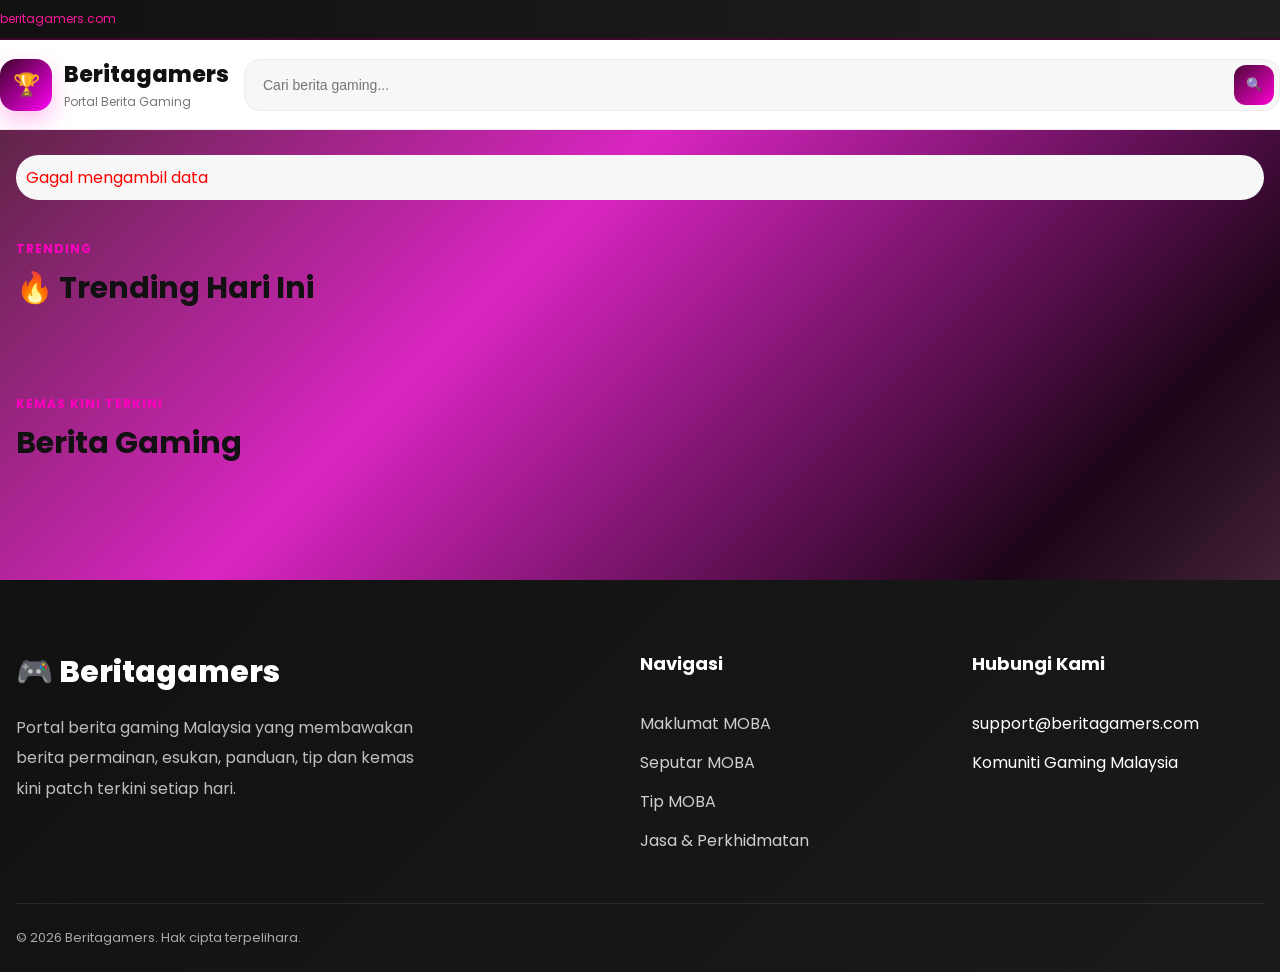
<file: index.html>
<!DOCTYPE html>
<html lang="ms">
<head>

  <meta charset="UTF-8">
  <meta name="viewport" content="width=device-width, initial-scale=1.0">

  <title>Beritagamers</title>

  <!-- FONT -->
  <link rel="preconnect" href="https://fonts.googleapis.com">

  <link
    href="https://fonts.googleapis.com/css2?family=Poppins:wght@300;400;500;600;700;800&display=swap"
    rel="stylesheet"
  >

  <!-- CSS -->
  <link rel="stylesheet" href="style.css">

</head>

<body>

  <!-- ================= TOPBAR ================= -->
  <div class="topbar">

    <div class="container topbar-flex">

      

      <span>
        beritagamers.com
      </span>

    </div>

  </div>

  <!-- ================= HEADER ================= -->
  <header class="header">

    <div class="container header-wrapper">

      <!-- LOGO -->
      <a href="index.html" class="logo">

        <div class="logo-icon">
          🏆
        </div>

        <div class="logo-text">

          <h1>Beritagamers</h1>

          <p>
            Portal Berita Gaming
          </p>

        </div>

      </a>

      <!-- SEARCH -->
      <div class="search-box">

        <!-- JANGAN HAPUS -->
        <input
          type="text"
          id="search-input"
          placeholder="Cari berita gaming..."
        >

        <button>
          🔍
        </button>

      </div>

      <!-- ACTION -->

    </div>

  </header>

  <!-- ================= NAVBAR telah dihapus ================= -->


  <!-- ================= HERO ================= -->
  <section class="hero-section">

    <div class="container">

      <!-- JANGAN HAPUS -->
      <div id="hero-container" class="hero-main">

        <div class="loading-box">
          Sedang memuatkan berita...
        </div>

      </div>

    </div>

  </section>

  <!-- ================= TRENDING ================= -->
  <section class="trending-section">

    <div class="container">

      <div class="section-title">

        <span>
          TRENDING
        </span>

        <h2>
          🔥 Trending Hari Ini
        </h2>

      </div>

      <!-- JANGAN HAPUS -->
      <div id="trending-container" class="trending-wrapper"></div>

    </div>

  </section>

  <!-- ================= NEWS ================= -->
  <main class="news-section">

    <div class="container">

      <div class="section-title">

        <span>
          KEMAS KINI TERKINI
        </span>

        <h2>
          Berita Gaming
        </h2>

      </div>

      <!-- JANGAN HAPUS -->
      <div id="news-container" class="news-grid"></div>

    </div>

  </main>

  <!-- ================= FOOTER ================= -->
  <footer class="footer">

    <div class="container">

      <!-- TOP -->
      <div class="footer-top">

        <!-- BRAND -->
        <div class="footer-brand">

          <div class="footer-logo">
            🎮 Beritagamers
          </div>

          <p>
            Portal berita gaming Malaysia yang membawakan berita permainan,
            esukan, panduan, tip dan kemas kini patch terkini setiap hari.
          </p>

        </div>

        <!-- MENU -->
        <div class="footer-menu">

          <h3>
            Navigasi
          </h3>

          <a href="#">
            Maklumat MOBA
          </a>

          <a href="#">
            Seputar MOBA
          </a>

          <a href="#">
            Tip MOBA
          </a>

          <a href="#">
            Jasa & Perkhidmatan
          </a>

        </div>

        <!-- CONTACT -->
        <div class="footer-menu">

          <h3>
            Hubungi Kami
          </h3>

          <p>
            support@beritagamers.com
          </p>

          <p>
            Komuniti Gaming Malaysia
          </p>

        </div>

      </div>

      <!-- BOTTOM -->
      <div class="footer-bottom">

        <p>
          © 2026 Beritagamers. Hak cipta terpelihara.
        </p>

      </div>

    </div>

  </footer>

  <!-- SCRIPT -->
  <script src="script.js"></script>

</body>
</html>
</file>
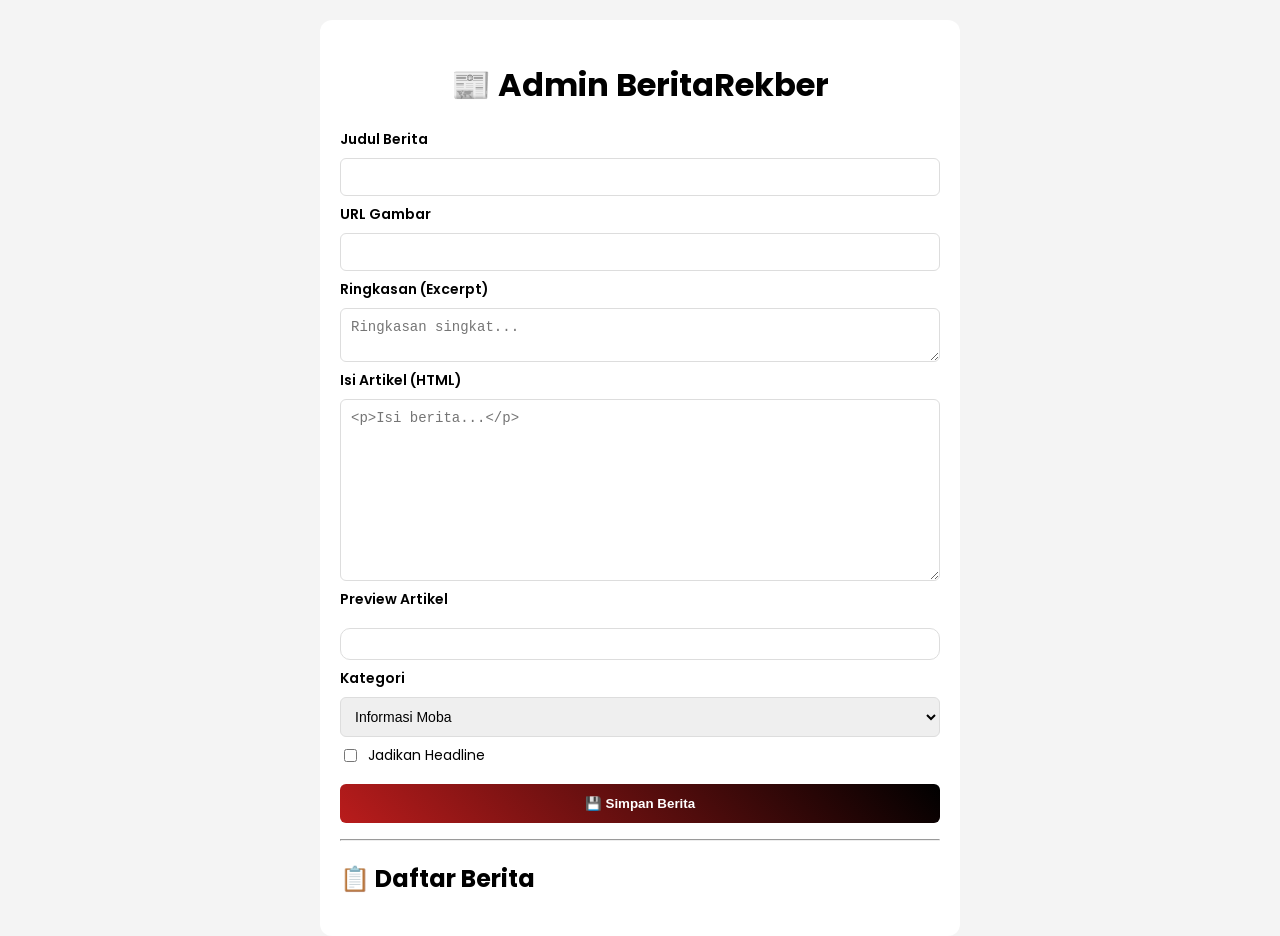
<file: admin.html>
<!DOCTYPE html>
<html lang="id">
<head>
  <meta charset="UTF-8">
  <meta name="viewport" content="width=device-width, initial-scale=1.0">
  <title>Admin BeritaRekber</title>

  <!-- FONT GOOGLE -->
  <link href="https://fonts.googleapis.com/css2?family=Poppins:wght@300;400;600&display=swap" rel="stylesheet">

  <link rel="stylesheet" href="admin.css">
</head>
<body>

<div class="admin-container">
  <h1>📰 Admin BeritaRekber</h1>

  <form id="news-form">

  <input type="hidden" id="edit-id">

  <!-- JUDUL -->
  <label>Judul Berita</label>
  <input type="text" id="title" required>

  <!-- GAMBAR -->
  <label>URL Gambar</label>
  <input type="text" id="image" required>

  <!-- EXCERPT -->
  <label>Ringkasan (Excerpt)</label>
  <textarea id="excerpt" rows="2" placeholder="Ringkasan singkat..."></textarea>

  <!-- CONTENT (INI YANG PENTING) -->
  <label>Isi Artikel (HTML)</label>
  <textarea id="content" rows="10" placeholder="<p>Isi berita...</p>" required></textarea>

  <!-- PREVIEW -->
  <label>Preview Artikel</label>
  <div id="preview-box" class="preview-box"></div>

  <!-- KATEGORI -->
  <label>Kategori</label>
  <select id="category">
    <option>Informasi Moba</option>
    <option>Seputar Moba</option>
    <option>Moba Tips</option>
    <option>Jasa & Layanan</option>
  </select>

  <!-- HEADLINE -->
  <label class="checkbox">
    <input type="checkbox" id="headline">
    Jadikan Headline
  </label>

  <button type="submit">💾 Simpan Berita</button>
</form>

  <p id="status"></p>

  <hr>

  <h2>📋 Daftar Berita</h2>
  <div id="admin-list"></div>
</div>

<script src="admin.js"></script>
</body>
</html>
</file>
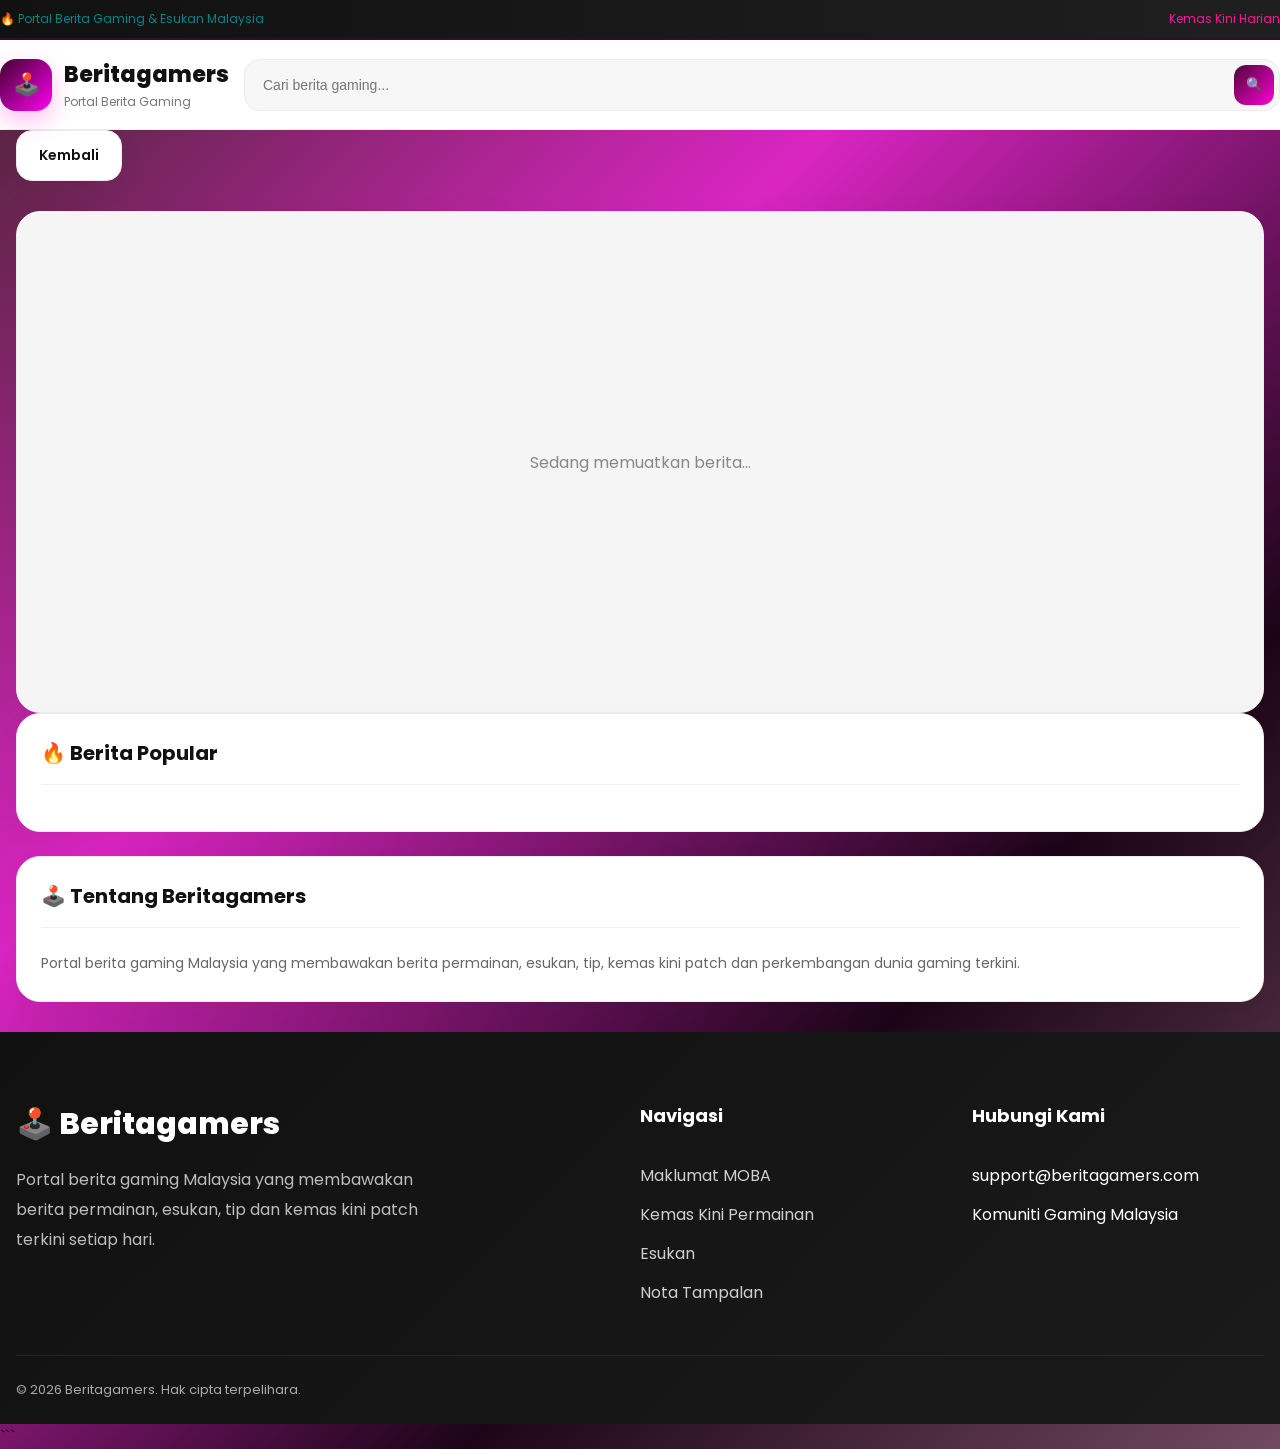
<file: detail.html>
<!DOCTYPE html>
<html lang="ms">
<head>

  <meta charset="UTF-8">
  <meta name="viewport" content="width=device-width, initial-scale=1.0">

  <title>Butiran Berita - Beritagamers</title>

  <!-- FONT -->
  <link rel="preconnect" href="https://fonts.googleapis.com">

  <link
    href="https://fonts.googleapis.com/css2?family=Poppins:wght@300;400;500;600;700;800&display=swap"
    rel="stylesheet"
  >

  <!-- CSS -->
  <link rel="stylesheet" href="style.css">

</head>

<body>

  <!-- ================= TOPBAR ================= -->
  <div class="topbar">

    <div class="container topbar-flex">

      <p>
        🔥 Portal Berita Gaming & Esukan Malaysia
      </p>

      <span>
        Kemas Kini Harian
      </span>

    </div>

  </div>

  <!-- ================= HEADER ================= -->
  <header class="header">

    <div class="container header-wrapper">

      <!-- LOGO -->
      <a href="index.html" class="logo">

        <div class="logo-icon">
          🕹️
        </div>

        <div class="logo-text">

          <h1>Beritagamers</h1>

          <p>
            Portal Berita Gaming
          </p>

        </div>

      </a>

      <!-- SEARCH -->
      <div class="search-box">

        <input
          type="text"
          placeholder="Cari berita gaming..."
        >

        <button>
          🔍
        </button>

      </div>

    </div>

  </header>

  <!-- ================= DETAIL ================= -->
  <main class="detail-page">

    <div class="container">

      <!-- BACK -->
      <div class="detail-back">

        <a href="index.html" class="back-button">
          Kembali
        </a>

      </div>

      <!-- CONTENT -->
      <div class="detail-layout">

        <!-- MAIN CONTENT -->
        <section class="detail-main">

          <!-- JANGAN HAPUS ID -->
          <div id="detail-container" class="detail-container">

            <div class="loading-box">
              Sedang memuatkan berita...
            </div>

          </div>

        </section>

        <!-- SIDEBAR -->
        <aside class="detail-sidebar">

          <!-- POPULAR -->
          <div class="sidebar-card">

            <div class="sidebar-card-title">
              🔥 Berita Popular
            </div>

            <!-- JANGAN HAPUS ID -->
            <div id="popular-container" class="popular-list"></div>

          </div>

          <!-- ABOUT -->
          <div class="sidebar-card">

            <div class="sidebar-card-title">
              🕹️ Tentang Beritagamers
            </div>

            <p class="sidebar-about">
              Portal berita gaming Malaysia yang membawakan berita permainan,
              esukan, tip, kemas kini patch dan perkembangan dunia gaming terkini.
            </p>

          </div>

        </aside>

      </div>

    </div>

  </main>

  <!-- ================= FOOTER ================= -->
  <footer class="footer">

    <div class="container">

      <!-- TOP -->
      <div class="footer-top">

        <!-- BRAND -->
        <div class="footer-brand">

          <div class="footer-logo">
            🕹️ Beritagamers
          </div>

          <p>
            Portal berita gaming Malaysia yang membawakan berita permainan,
            esukan, tip dan kemas kini patch terkini setiap hari.
          </p>

        </div>

        <!-- MENU -->
        <div class="footer-menu">

          <h3>
            Navigasi
          </h3>

          <a href="#">
            Maklumat MOBA
          </a>

          <a href="#">
            Kemas Kini Permainan
          </a>

          <a href="#">
            Esukan
          </a>

          <a href="#">
            Nota Tampalan
          </a>

        </div>

        <!-- CONTACT -->
        <div class="footer-menu">

          <h3>
            Hubungi Kami
          </h3>

          <p>
            support@beritagamers.com
          </p>

          <p>
            Komuniti Gaming Malaysia
          </p>

        </div>

      </div>

      <!-- BOTTOM -->
      <div class="footer-bottom">

        <p>
          © 2026 Beritagamers. Hak cipta terpelihara.
        </p>

      </div>

    </div>

  </footer>

  <!-- SCRIPT -->
  <script src="detail.js"></script>

</body>
</html>
```
</file>
<file: style.css>
/* =========================
   RESET
========================= */
*{
  margin:0;
  padding:0;
  box-sizing:border-box;
}

html{
  scroll-behavior:smooth;
}

body{
  font-family:'Poppins',sans-serif;
  background:
linear-gradient(
135deg,
#47252f 0%,
#da25c2 35%,
#1d0518 70%,
#724961 100%
);

box-shadow:
0 0 40px rgba(143, 61, 102, 0.25);
  color:#111;
  overflow-x:hidden;
}

/* =========================
   GLOBAL
========================= */
a{
  text-decoration:none;
  color:inherit;
}

img{
  width:100%;
  display:block;
}

.container{
  width:100%;
  max-width:1280px;
  margin:auto;
  padding:0 16px;
}

/* =========================
   SCROLLBAR
========================= */
::-webkit-scrollbar{
  width:8px;
}

::-webkit-scrollbar-track{
  background:#f3f3f3;
}

::-webkit-scrollbar-thumb{
  background:linear-gradient(to bottom,#2b0935,#ff00bf);
  border-radius:20px;
}

/* =========================
   TOPBAR
========================= */
.topbar{
  background:
  linear-gradient(90deg,#111,#1f1f1f);

  color:#03858a;

  font-size:12px;

  border-bottom:
  2px solid #3f0728;
}

.topbar-flex{
  display:flex;
  align-items:center;
  justify-content:space-between;

  padding:10px 0;
}

.topbar span{
  color:#f8189b;
}

/* =========================
   HEADER
========================= */
.header{
  position:sticky;
  top:0;
  z-index:999;

  background:#fff;

  border-bottom:
  1px solid #ececec;
}

.header-wrapper{
  display:flex;
  align-items:center;
  gap:15px;

  padding:18px 0;
}

/* =========================
   LOGO
========================= */
.logo{
  display:flex;
  align-items:center;
  gap:12px;
}

.logo-icon{
  width:52px;
  height:52px;

  border-radius:16px;

  display:flex;
  align-items:center;
  justify-content:center;

  font-size:22px;

  background:
  linear-gradient(135deg,#3f022b,#ff00f2);

  color:#fff;

  box-shadow:
  0 10px 25px rgba(255, 0, 191, 0.25);
}

.logo-text h1{
  font-size:22px;
  font-weight:800;
  color:#111111;
}

.logo-text p{
  font-size:12px;
  color:#777;
  margin-top:2px;
}

/* =========================
   SEARCH
========================= */
.search-box{
  flex:1;
  position:relative;
}

.search-box input{
  width:100%;
  height:52px;

  border:none;
  outline:none;

  border-radius:16px;

  background:#f7f7f7;

  padding:0 58px 0 18px;

  font-size:14px;

  border:1px solid #ececec;

  transition:.3s;
}

.search-box input:focus{
  border-color:#30021b;

  box-shadow:
  0 0 0 4px rgba(255, 0, 170, 0.12);
}

.search-box button{
  position:absolute;
  right:6px;
  top:6px;

  width:40px;
  height:40px;

  border:none;
  border-radius:12px;

  cursor:pointer;

  background:
  linear-gradient(135deg,#4b0737,#ff00d4);

  color:#fff;
}

/* =========================
  
========================= */

/* =========================
  

/* =========================
   HERO
========================= */
.hero-section{
  padding:25px 0;
}

.hero-main{
  border-radius:28px;
  overflow:hidden;

  background:#f7f7f7;
}

/* HERO IMAGE */
.hero-image{
  position:relative;
  overflow:hidden;
}

.hero-image img{
  height:500px;
  object-fit:cover;

  transition:.5s;
}

.hero-image:hover img{
  transform:scale(1.04);
}

/* OVERLAY */
.hero-overlay{
  position:absolute;
  inset:0;

  display:flex;
  flex-direction:column;
  justify-content:flex-end;

  padding:35px;

  background:
  linear-gradient(to top,
  rgba(0,0,0,.92),
  rgba(0,0,0,.35),
  transparent);
}

/* CATEGORY */
.hero-overlay .category{
  display:inline-flex;

  width:max-content;

  padding:8px 16px;

  border-radius:999px;

  background:
  linear-gradient(135deg,#ff00c8,#ff00dd);

  color:#fff;

  font-size:12px;
  font-weight:700;

  margin-bottom:16px;
}

/* TITLE */
.hero-overlay h1{
  font-size:38px;
  line-height:1.35;

  color:#fff;

  margin-bottom:14px;
}

/* DESC */
.hero-overlay p{
  color:#ddd;

  font-size:15px;

  line-height:1.8;

  max-width:750px;
}

/* =========================
   SECTION TITLE
========================= */
.section-title{
  margin-bottom:24px;
}

.section-title span{
  display:inline-block;

  font-size:12px;
  font-weight:700;

  letter-spacing:1px;

  color:#ff00bf;

  margin-bottom:8px;
}

.section-title h2{
  font-size:30px;
  color:#111;
}

/* =========================
   TRENDING
========================= */
.trending-section{
  padding:10px 0 30px;
}

.trending-wrapper{
  display:flex;
  gap:20px;

  overflow-x:auto;

  padding-bottom:5px;
}

.trending-wrapper::-webkit-scrollbar{
  display:none;
}

/* TRENDING CARD */
.trending-item{
  min-width:280px;

  background:#fff;

  border-radius:24px;

  overflow:hidden;

  border:1px solid #ececec;

  transition:.3s;
}

.trending-item:hover{
  transform:translateY(-5px);

  box-shadow:
  0 20px 40px rgba(0,0,0,.08);
}

.trending-item img{
  height:180px;
  object-fit:cover;
}

.trending-content{
  padding:18px;
}

.trending-content h4{
  font-size:16px;
  line-height:1.5;

  margin-bottom:10px;

  color:#111;
}

.trending-content span{
  font-size:12px;
  font-weight:600;

  color:#ff00c8;
}

/* =========================
   NEWS SECTION
========================= */
.news-section{
  padding:20px 0 60px;
}

/* NEWS GRID */
.news-grid{
  display:grid;
  grid-template-columns:1fr;
  gap:24px;
}

/* CARD */
.news-card{
  background:#fff;

  border-radius:26px;

  overflow:hidden;

  border:1px solid #ececec;

  transition:.35s;
}

.news-card:hover{
  transform:translateY(-6px);

  box-shadow:
  0 25px 50px rgba(0,0,0,.08);
}

/* IMAGE */
.news-card img{
  height:240px;
  object-fit:cover;
}

/* CONTENT */
.news-content{
  padding:22px;
}

/* CATEGORY */
.news-content .category{
  display:inline-flex;

  padding:7px 14px;

  border-radius:999px;

  background:
  rgba(0, 255, 85, 0.1);

  color:#ff009d;

  font-size:11px;
  font-weight:700;

  margin-bottom:14px;
}

/* TITLE */
.news-content h3{
  font-size:20px;
  line-height:1.5;

  color:#111;

  margin-bottom:12px;
}

/* DESC */
.news-content p{
  font-size:14px;
  line-height:1.8;

  color:#666;
}

/* =========================
   FOOTER
========================= */
.footer{
  background:
  linear-gradient(135deg,#111111,#1a1a1a);

  color:#fff;

  margin-top:30px;

  position:relative;

  overflow:hidden;
}

/* TOP */
.footer-top{
  display:grid;
  grid-template-columns:2fr 1fr 1fr;

  gap:40px;

  padding:70px 0 50px;
}

/* BRAND */
.footer-logo{
  font-size:30px;
  font-weight:800;

  margin-bottom:18px;
}

.footer-brand p{
  color:#bdbdbd;

  line-height:1.9;

  max-width:420px;
}

/* MENU */
.footer-menu h3,
.footer-contact h3{
  font-size:18px;

  margin-bottom:20px;

  color:#fff;
}

.footer-menu{
  display:flex;
  flex-direction:column;
  gap:14px;
}

.footer-menu a{
  color:#cfcfcf;

  transition:.3s;
}

.footer-menu a:hover{
  color:#ff00ea;

  transform:translateX(4px);
}

/* CONTACT */
.contact-item{
  margin-bottom:18px;
}

.contact-item span{
  display:block;

  font-size:12px;
  color:#f700ff;

  margin-bottom:5px;
}

.contact-item p{
  color:#d6d6d6;
  line-height:1.7;
}

/* BOTTOM */
.footer-bottom{
  padding:24px 0;

  border-top:
  1px solid rgba(255,255,255,.08);

  display:flex;
  align-items:center;
  justify-content:space-between;
  gap:20px;
}

.footer-bottom p{
  color:#aaa;
  font-size:13px;
}

.footer-bottom-links{
  display:flex;
  gap:18px;
}

.footer-bottom-links a{
  color:#ccc;
  font-size:13px;

  transition:.3s;
}

.footer-bottom-links a:hover{
  color:#420129;
}

/* =========================
   LOADING
========================= */
.loading-box{
  height:500px;

  display:flex;
  align-items:center;
  justify-content:center;

  color:#888;

  background:#f5f5f5;
}

/* =========================
   TABLET
========================= */
@media(min-width:768px){

  .news-grid{
    grid-template-columns:repeat(2,1fr);
  }

}

/* =========================
   DESKTOP
========================= */
@media(min-width:1100px){

  .news-grid{
    grid-template-columns:repeat(3,1fr);
  }

}

/* =========================
   MOBILE
========================= */
@media(max-width:768px){

  .topbar-right{
    display:none;
  }

  .header-wrapper{
    gap:10px;
  }

  .logo-text p{
    display:none;
  }

  .hero-image img{
    height:320px;
  }

  .hero-overlay{
    padding:22px;
  }

  .hero-overlay h1{
    font-size:24px;
  }

  .hero-overlay p{
    font-size:13px;
  }

  .section-title h2{
    font-size:24px;
  }

  .news-card img{
    height:210px;
  }

  .footer-top{
    grid-template-columns:1fr;
    gap:30px;
  }

  .footer-bottom{
    flex-direction:column;
    text-align:center;
  }

}


/* =========================
   BACK BUTTON
========================= */
.detail-back{
  margin-bottom:30px;
}

.back-button{
  display:inline-flex;
  align-items:center;
  gap:12px;

  padding:14px 22px;

  border-radius:16px;

  background:#fff;

  border:1px solid #ececec;

  color:#111;

  font-size:14px;
  font-weight:600;

  transition:.3s;

  box-shadow:
  0 10px 30px rgba(0,0,0,.04);
}

/* ICON */
.back-icon{
  width:34px;
  height:34px;

  border-radius:10px;

  display:flex;
  align-items:center;
  justify-content:center;

  background:
  linear-gradient(135deg,#3a032c,#38012f);

  color:#fff;

  font-size:15px;
}

/* HOVER */
.back-button:hover{
  transform:translateY(-3px);

  box-shadow:
  0 20px 40px rgba(0,0,0,.08);
}




/* =========================
   DETAIL CONTAINER
========================= */
.detail-container{
  background:#fff;
  border-radius:24px;
  overflow:hidden;

  border:1px solid #ececec;

  box-shadow:
  0 15px 40px rgba(0,0,0,.05);
}

/* =========================
   IMAGE
========================= */
.detail-image img{
  width:100%;
  height:500px;

  object-fit:cover;

  display:block;
}

/* =========================
   CATEGORY
========================= */
.detail-category{
  display:inline-flex;

  margin:35px 35px 20px;

  padding:8px 16px;

  border-radius:999px;

  background:
  linear-gradient(135deg,#38012f,#440136);

  color:#fff;

  font-size:12px;
  font-weight:700;
}

/* =========================
   TITLE
========================= */
.detail-title{
  font-size:40px;
  line-height:1.4;

  color:#111;

  padding:0 35px;

  margin-bottom:20px;
}

/* =========================
   META
========================= */
.detail-meta{
  padding:0 35px 25px;

  color:#777;

  font-size:14px;

  border-bottom:1px solid #ececec;
}

/* =========================
   CONTENT
========================= */
.detail-content{
  padding:35px;

  color:#444;

  font-size:16px;

  line-height:2;
}

/* PARAGRAPH */
.detail-content p{
  margin-bottom:24px;
}

/* IMAGE INSIDE CONTENT */
.detail-content img{
  width:100%;

  border-radius:20px;

  margin:30px 0;
}

/* HEADING */
.detail-content h2{
  font-size:30px;

  margin-top:40px;
  margin-bottom:18px;

  color:#111;
}

.detail-content h3{
  font-size:24px;

  margin-top:35px;
  margin-bottom:16px;

  color:#111;
}

/* LIST */
.detail-content ul,
.detail-content ol{
  padding-left:24px;

  margin-bottom:24px;
}

.detail-content li{
  margin-bottom:12px;
}

/* BLOCKQUOTE */
.detail-content blockquote{
  padding:24px;

  border-left:5px solid #41022e;

  background:#fff7ef;

  border-radius:18px;

  margin:30px 0;

  font-style:italic;
}

/* =========================
   MOBILE
========================= */
@media(max-width:768px){

  .detail-image img{
    height:260px;
  }

  .detail-category{
    margin:20px 20px 16px;
  }

  .detail-title{
    font-size:28px;

    padding:0 20px;
  }

  .detail-meta{
    padding:0 20px 20px;
  }

  .detail-content{
    padding:25px 20px;

    font-size:15px;
  }

}


/* =========================
   DETAIL SIDEBAR
========================= */
.detail-sidebar{
  display:flex;
  flex-direction:column;
  gap:24px;
}

/* =========================
   SIDEBAR CARD
========================= */
.sidebar-card{
  background:#fff;

  border-radius:24px;

  padding:24px;

  border:1px solid #ececec;

  box-shadow:
  0 10px 30px rgba(0,0,0,.04);
}

/* =========================
   SIDEBAR TITLE
========================= */
.sidebar-card-title{
  font-size:20px;
  font-weight:700;

  color:#111;

  margin-bottom:22px;

  padding-bottom:16px;

  border-bottom:1px solid #f1f1f1;
}

/* =========================
   POPULAR LIST
========================= */
.popular-list{
  display:flex;
  flex-direction:column;
  gap:18px;
}

/* =========================
   POPULAR ITEM
========================= */
.popular-item{
  display:flex;
  gap:14px;

  align-items:flex-start;

  padding-bottom:18px;

  border-bottom:1px solid #f3f3f3;

  transition:.3s;
}

/* LAST CHILD */
.popular-item:last-child{
  border-bottom:none;
  padding-bottom:0;
}

/* HOVER */
.popular-item:hover{
  transform:translateX(4px);
}

/* IMAGE */
.popular-item img{
  width:90px;
  height:75px;

  object-fit:cover;

  border-radius:14px;

  flex-shrink:0;
}

/* CONTENT */
.popular-content{
  flex:1;
}

/* TITLE */
.popular-content h4{
  font-size:14px;
  line-height:1.6;

  color:#111;

  margin-bottom:8px;

  transition:.3s;
}

/* HOVER TITLE */
.popular-item:hover h4{
  color:#33021f;
}

/* CATEGORY */
.popular-content span{
  display:inline-flex;

  padding:4px 10px;

  border-radius:999px;

  background:
  rgba(1, 58, 3, 0.1);

  color:#380226;

  font-size:11px;
  font-weight:600;
}

/* =========================
   ABOUT TEXT
========================= */
.sidebar-about{
  color:#666;

  font-size:14px;

  line-height:1.9;
}





/* =========================
  scriptttttt tambahan jeee 
========================= */
</file>
<file: admin.css>
/* RESET */
body {
  font-family: 'Poppins', sans-serif;
  background: #f4f4f4;
  margin: 0;
}

/* CONTAINER */
.admin-container {
  max-width: 600px;
  margin: auto;
  background: #fff;
  padding: 20px;
  margin-top: 20px;
  border-radius: 12px;
}

/* TITLE */
h1 {
  text-align: center;
  margin-bottom: 20px;
}

/* FORM */
form {
  display: flex;
  flex-direction: column;
  gap: 8px;
}

/* LABEL */
label {
  font-weight: 600;
  font-size: 14px;
}

/* INPUT */
input, textarea, select {
  padding: 10px;
  border: 1px solid #ddd;
  border-radius: 6px;
  font-size: 14px;
}

/* CHECKBOX */
.checkbox {
  display: flex;
  align-items: center;
  gap: 8px;
  font-weight: normal;
}

/* BUTTON */
button {
  margin-top: 10px;
  padding: 12px;
  background: linear-gradient(45deg, #b91c1c, #000);
  color: white;
  border: none;
  border-radius: 6px;
  cursor: pointer;
  font-weight: 600;
}

/* STATUS */
#status {
  text-align: center;
  margin-top: 10px;
}

/* LIST */
.admin-item {
  border: 1px solid #eee;
  padding: 10px;
  margin-top: 10px;
  border-radius: 8px;
}

.admin-item h3 {
  margin: 0;
  font-size: 15px;
}

.admin-item small {
  color: #666;
}

/* BUTTONS */
.admin-actions {
  margin-top: 5px;
}

.admin-actions button {
  margin-right: 5px;
  padding: 5px 10px;
  border-radius: 5px;
}

.edit-btn {
  background: #2563eb;
  color: #fff;
}

.delete-btn {
  background: #dc2626;
  color: #fff;
}


.preview-box {
  background: #fff;
  border: 1px solid #ddd;
  padding: 15px;
  border-radius: 10px;
  margin-top: 10px;
  font-family: Georgia, serif;
  line-height: 1.6;
}

.preview-box h2 {
  margin-top: 15px;
}

.preview-box p {
  margin-bottom: 10px;
}
</file>
